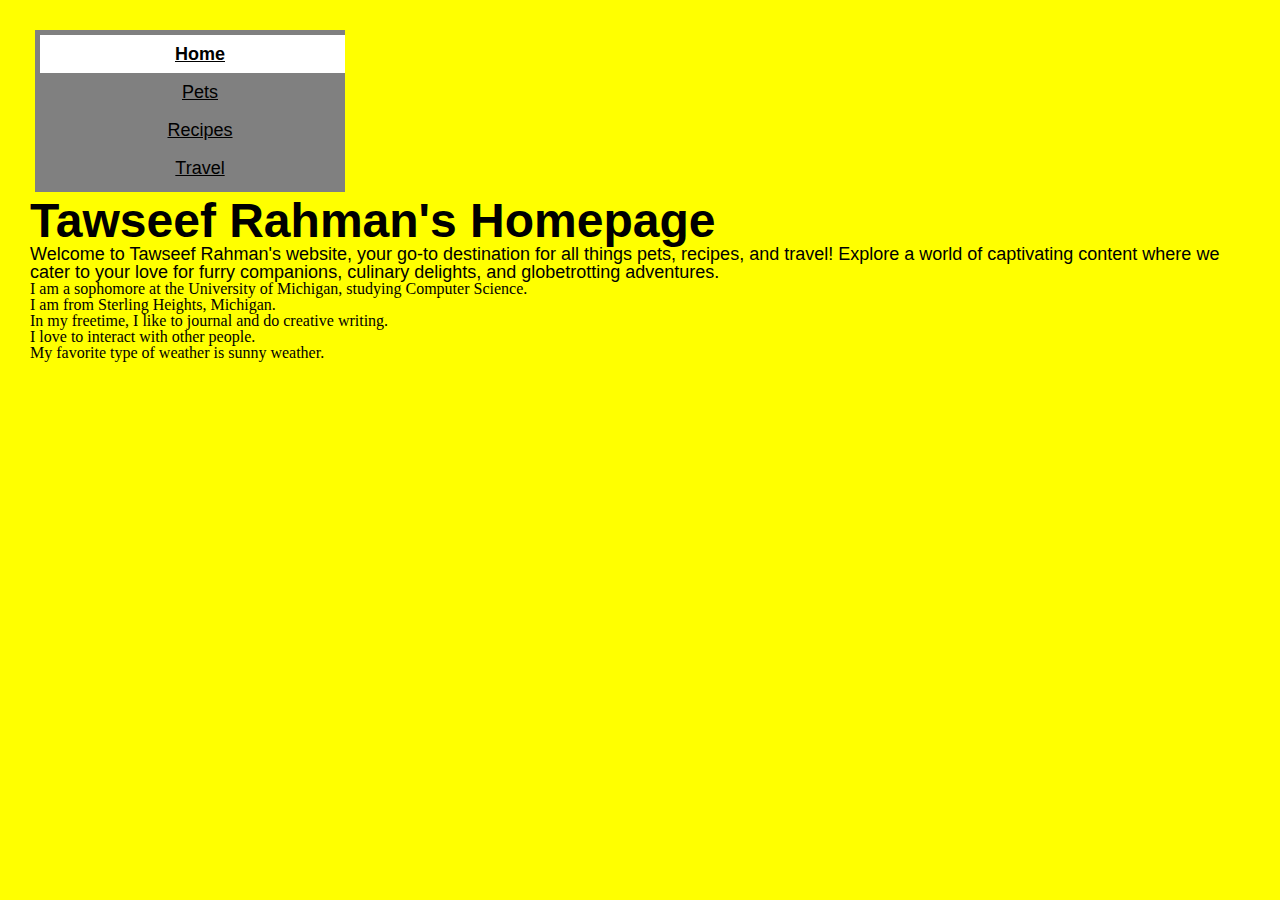
<file: index.html>
<!DOCTYPE html>
<html lang="en">
<head>
    <meta charset="UTF-8">
    <meta name="viewport" content="width=device-width, initial-scale=1.0">
    <link rel="stylesheet" href="css/html5reset.css">
    <link rel="stylesheet" href="css/style.css">
    <script type="text/javascript">
        function displayInformation () {
            // Your code goes here. 
            // Do not change any other code in this file
            // All of the steps below must be achieved using JavaScript!
    
            
            // 1. Change the h1 element to your name.
            document.querySelector("h1").innerHTML = "Tawseef Rahman's Homepage";
            
               
            // 2. Update the three span elements using ONLY JavaScript
                
    
            // 3. Change the background color and margin for the entire page.
            document.querySelector("body").style.backgroundColor = "yellow";
            document.querySelector("body").style.margin = "30px";
                
        }
    
        // 4. If someone uses the keyboard shortcut to copy the words "Thank you for visiting!" then add the words "Go Blue" to the final div.  
        // Each occurrence should be on a separate line.  Don't use 
        // paragraphs.
        function copyFunction() {
            document.getElementById("cheer").innerHTML = "<p>Go Blue!</p>"
        }
 
    
                   
    </script>

    <title>Home</title>
</head>
<body onload="displayInformation ()">
    <a href = "#main" class = "skip">Skip to Main Content</a>
    <header>
        <nav>
            <ul>
                <li class="active"><a href = "index.html">Home</a></li>
                <li><a href="pets.html">Pets</a></li>
                <li><a href="recipes.html">Recipes</a></li>
                <li><a href="travel.html">Travel</a></li>
            </ul>
        </nav>
        <h1>Tawseef Rahman</h1>

    </header>
    <main id="main">
        <div>
            <p>Welcome to Tawseef Rahman's website, your go-to destination for all things pets, recipes, and travel! Explore a world of captivating content where we cater to your love for furry companions, culinary delights, and globetrotting adventures. </p>

        </div>

<div>I am a sophomore at the University of Michigan, studying Computer Science.</div>
            
    
        <div>I am from Sterling Heights, Michigan.</div>
        <div>In my freetime, I like to journal and do creative writing.</div>
        <div>I love to interact with other people.</div>
        <div>My favorite type of weather is sunny weather.</div>
    </main>
    
</body>
</html>
</file>
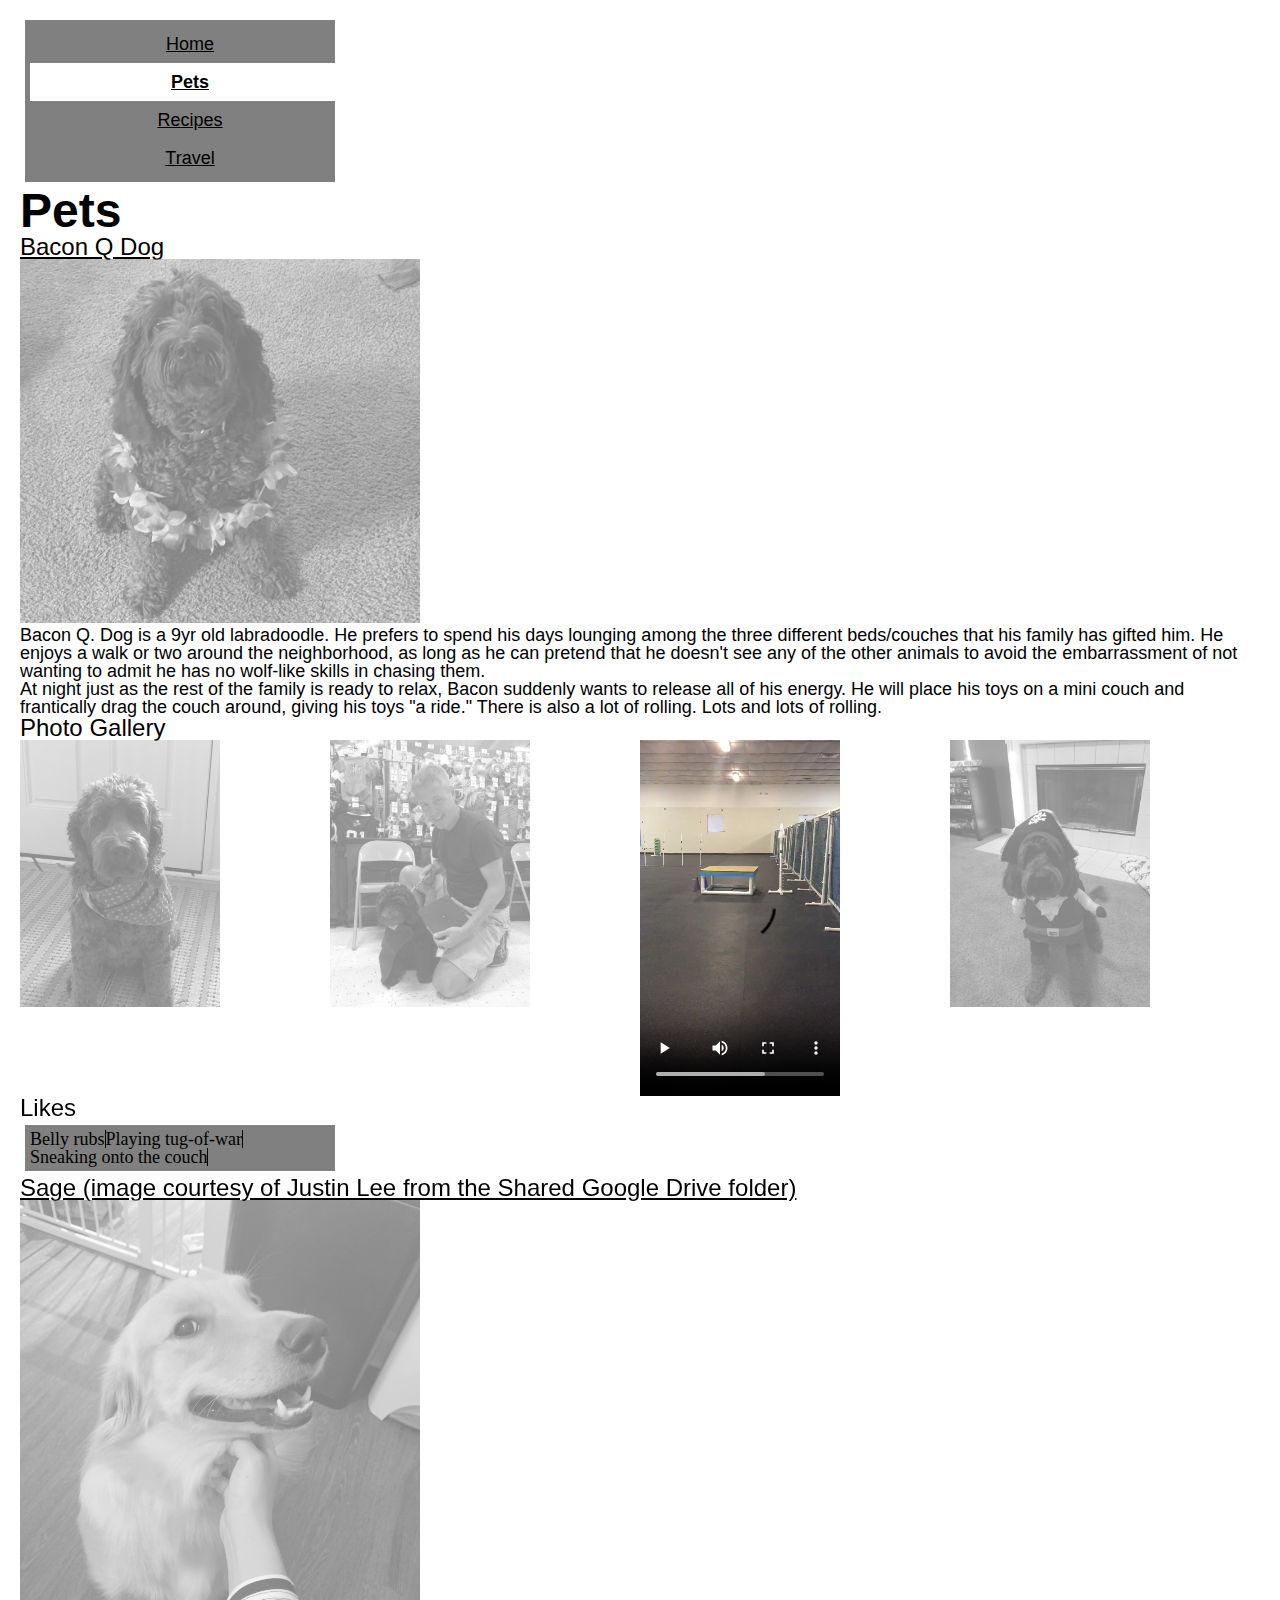
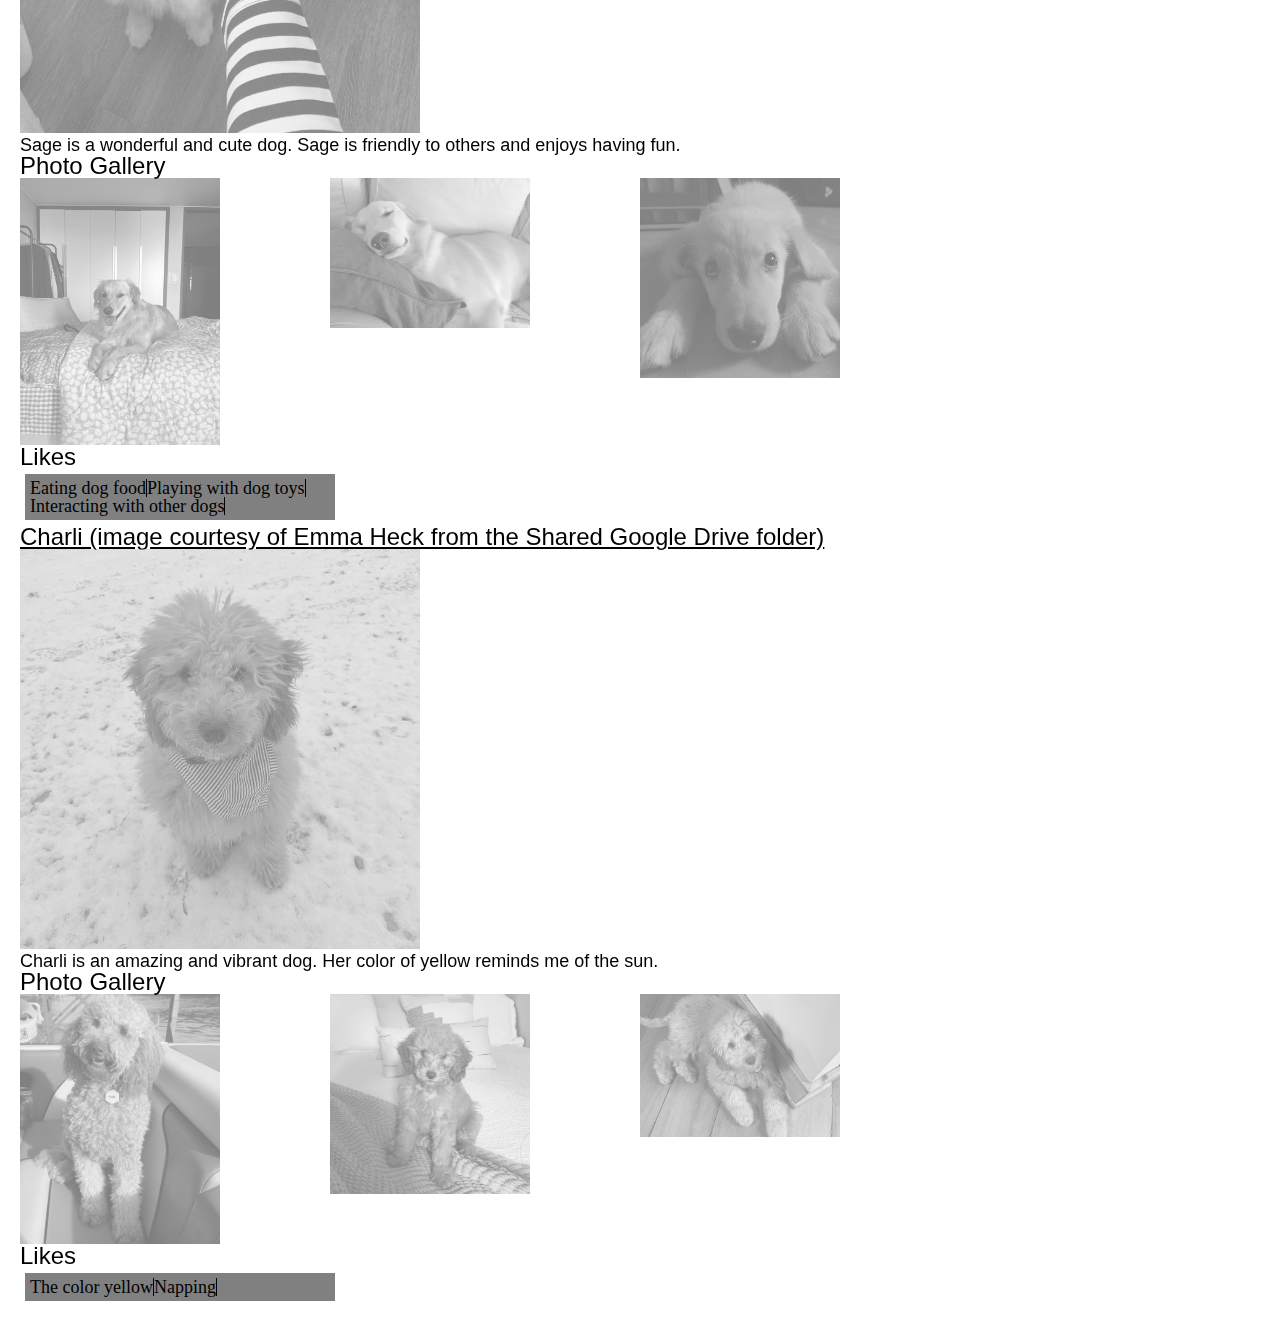
<file: pets.html>
<!DOCTYPE html>
<html lang="en">
<head>
    <meta charset="UTF-8">
    <meta name="viewport" content="width=device-width, initial-scale=1.0">
    <link rel="stylesheet" href="css/html5reset.css">
    <link rel="stylesheet" href="css/style.css">
    <title>Pets</title>
</head>
<body>
    <a href = "#main" class = "skip">Skip to Main Content</a>
    <header>
        <nav>
            <ul>
                <li><a href="index.html">Home</a></li>
                <li class="active"><a href="pets.html">Pets</a></li>
                <li><a href="recipes.html">Recipes</a></li>
                <li><a href="travel.html">Travel</a></li>
            </ul>
        </nav>
        <h1>Pets</h1>
    </header>
    <main id="main">
        <div>
            <h2>Bacon Q Dog</h2>
            <img src="images/bacon.jpg" width = "400" alt="Brown labradoodle wearing colorful lei">
            <p>Bacon Q. Dog is a 9yr old labradoodle. He prefers to spend his days lounging among the three different beds/couches that his family has gifted him. He enjoys a walk or two around the neighborhood, as long as he can pretend that he doesn't see any of the other animals to avoid the embarrassment of not wanting to admit he has no wolf-like skills in chasing them.</p> 
            <p>At night just as the rest of the family is ready to relax, Bacon suddenly wants to release all of his energy. He will place his toys on a mini couch and frantically drag the couch around, giving his toys "a ride." There is also a lot of rolling. Lots and lots of rolling.</p>
            <h3>Photo Gallery</h3>
            <div class = "petandphotogallery">
            <img src="images/bacon_bandana.JPG" width ="200" alt = "Brown labradoodle wearing an orange bandana">
            <img src="images/bacon_graduation.JPG" width ="200" alt="Small labradoodle puppy wearing a graduation cap and gown">
            <video width="200"  controls>
                <source src="images/bacon_agility.mov">
                Your browser does not support the video tag.  This was a video of a girl and dog demonstrating a sit and stay procedure
            </video>
            <img src="images/bacon_halloween.JPG"  width ="200" alt="Brown labradoodle wearing a pirate costume">
        </div>
            <h3>Likes</h3>
            <ul>
                <li>Belly rubs</li>
                <li>Playing tug-of-war</li>
                <li>Sneaking onto the couch</li>
            </ul>

        </div>
        <div>
            <h2>Sage (image courtesy of Justin Lee from the Shared Google Drive folder)</h2>
            <img src = "images/sage_pet.jpeg" width = "400" alt="An image of the dog Sage">
            
            <p>Sage is a wonderful and cute dog. Sage is friendly to others and enjoys having fun.</p>
            <h3>Photo Gallery</h3>
            <div class = "petandphotogallery">
            <img src = "images/sage_classic.jpeg" width = "200" alt = "Sage laying down on a bed">
            <img src = "images/sage_sleep.jpeg" width = "200" alt = "Sage sleeping">
            <img src = "images/sage_young.jpeg" width = "200" alt = "Sage when Sage was young">
            </div>
            <h3>Likes</h3>
            <ul>
                <li>Eating dog food</li>
                <li>Playing with dog toys</li>
                <li>Interacting with other dogs</li>
            </ul>

        </div>
        <div>
            <h2>Charli (image courtesy of Emma Heck from the Shared Google Drive folder)</h2>
            <img src = "images/charli_snow.jpeg" width = "400" alt="An image of the dog Charli">

            <p>Charli is an amazing and vibrant dog. Her color of yellow reminds me of the sun.</p>
            <h3>Photo Gallery</h3>
            <div class = "petandphotogallery">
            <img src = "images/charli_boat.jpeg" width = "200" alt = "Charli on a boat">
            <img src = "images/charli_puppy.jpeg" width = "200" alt = "Charli when Charli was a puppy">
            <img src = "images/charli_laying.jpeg" width = "200" alt = "Charli laying down on the floor">
        </div>
            <h3>Likes</h3>
            <ul>
                <li>The color yellow</li>
                <li>Napping</li>
            </ul>
    </div>
    </main>
    
</body>
</html>
</file>
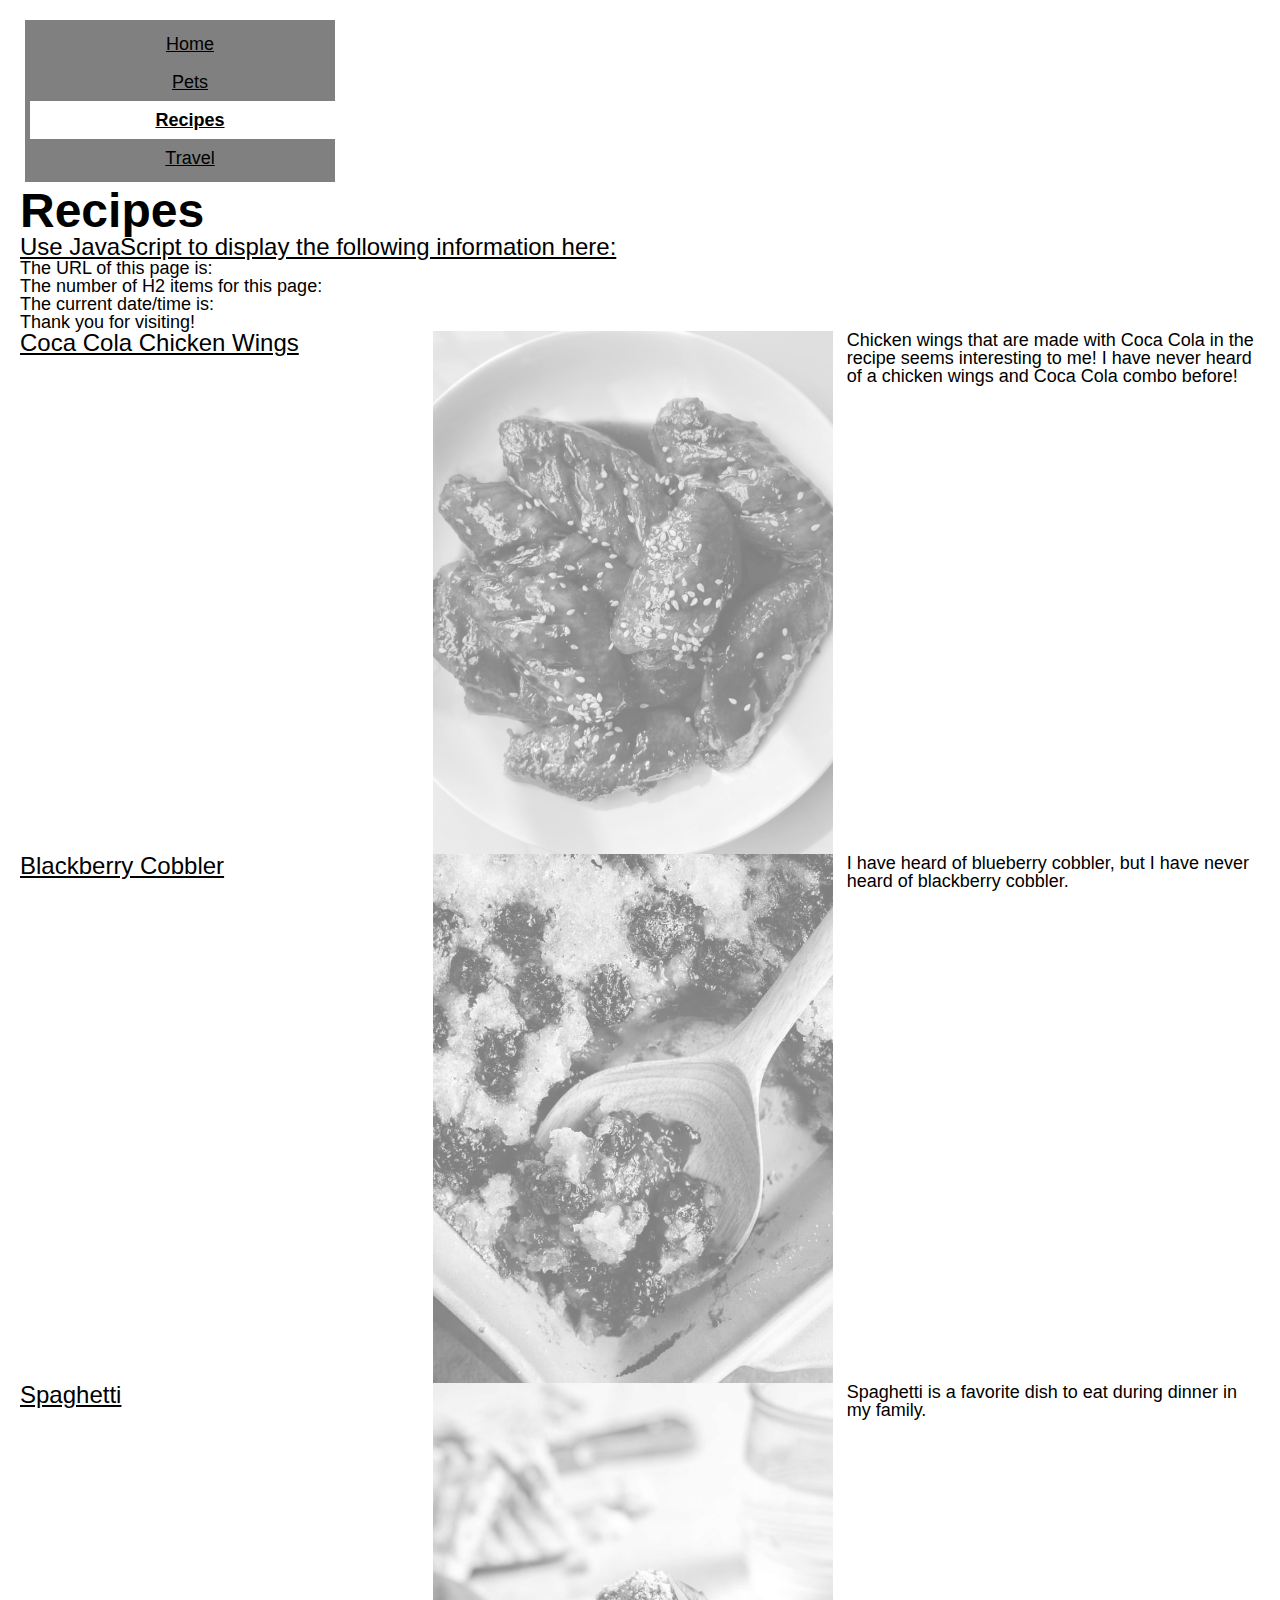
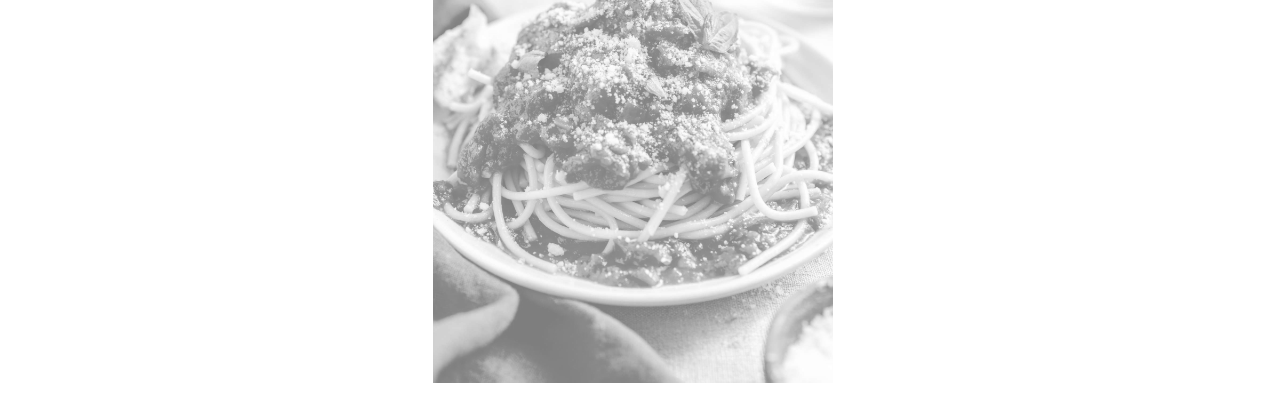
<file: recipes.html>
<!DOCTYPE html>
<html lang="en">
<head>
    <meta charset="UTF-8">
    <meta name="viewport" content="width=device-width, initial-scale=1.0">
    <link rel="stylesheet" href="css/html5reset.css">
    <link rel="stylesheet" href="css/style.css">
    <title>Recipes</title>
</head>
<body>
    <a href = "#main" class = "skip">Skip to Main Content</a>
    <header>
        <nav>
            <ul>
                <li><a href="index.html">Home</a></li>
                <li><a href="pets.html">Pets</a></li>
                <li class="active"><a href="recipes.html">Recipes</a></li>
                <li><a href="travel.html">Travel</a></li>
            </ul>
        </nav>
        <h1>Recipes</h1>
    </header>
    <main id="main">
        <div>
            <h2>Use JavaScript to display the following information here:</h2>
	        <p>
                The URL of this page is: <span id = "URL"></span><br/>
                The number of H2 items for this page: <span id = "items"></span><br/>
                The current date/time is: <span id = "time"></span><br/>
            </p>

		    <p oncopy="copyFunction()">Thank you for visiting!</p>

	        
            <div id="cheer"></div>
        </div>

        <div class = "recipeitem">
            <h2>Coca Cola Chicken Wings</h2>
            <img src="images/coca_cola_chicken_wings.jpg" width="400" alt="An image of Coca Cola chicken wings">

            <p>Chicken wings that are made with Coca Cola in the recipe seems interesting to me! I have never heard of a chicken wings and Coca Cola combo before! </p>
        </div>
        <div class = "recipeitem">
            <h2>Blackberry Cobbler</h2>
            <img src="images/blackberry_cobbler_2.jpeg" width="400" alt="An image of blackberry cobbler">

            <p>I have heard of blueberry cobbler, but I have never heard of blackberry cobbler.</p>
        </div>
        <div class = "recipeitem">
            <h2>Spaghetti</h2>
            <img src="images/spaghetti.jpg" width="400" alt="An image of spaghetti">

            <p>Spaghetti is a favorite dish to eat during dinner in my family.</p>
        </div>
    </main>

</body>
</html>
</file>
<file: css/style.css>
body {
    margin: 20px;
}

ul {
    list-style-type: none;
    margin: 5px;
    padding: 5px;
    overflow: hidden;
    background-color: #808080;
}

li {
    float: left;
    border-right: 1px solid #000000;
}

li a {
    display: block;
    color: #000000;
    text-align: center;
    padding: 20px 20px;
    font-family: "Century Gothic", sans-serif;
}

li a:hover {
    background-color: #DCDCDC;
}

.active {
    background-color: #FFFFFF;
    font-weight: bold;
}

h1 {
    font-family: "Century Gothic", sans-serif;
    font-size: 48px;
    font-weight: bold;
}

h2 {
    font-family: "Century Gothic", sans-serif;
    font-size: 24px;
    text-decoration: underline;
}

h3 {
    font-family: "Century Gothic", sans-serif;
    font-size: 24px;
}

p {
    font-family: "Century Gothic", sans-serif;
    font-size: 18px;
}

ul {
    font-family: "Century Gothic, sans-serif";
    font-size: 18px;
}

img {
    opacity: 0.5;
    filter: grayscale(100%);
}

img:hover {
    opacity: 1.0;
}

.petandphotogallery {
    display: grid;
    grid-template-columns: 1fr 1fr 1fr 1fr;
}

.recipeitem {
    display: grid;
    grid-template-columns: 1fr 1fr 1fr;
}

.travelitem {
    display: grid;
    grid-template-columns: 1fr 1fr 1fr 1fr 1fr;
}

.skip {
    position: absolute;
    left: -10000px;
    top: auto;
    width: 1px;
    height: 1px;
    overflow: hidden;
}

.skip:focus {
    position: static;
    width: auto;
    height: auto;
}

@media screen and (prefers-reduced-motion: reduce) {
    * {
        animation-duration: 0.001ms !important;
        animation-iteration-count: 1 !important;
        transition-duration: 0.001ms !important;
    }
}

@media screen and (min-width: 600px) {
    ul {
        list-style-type: none;
        margin: 5px;
        padding: 5px;
        width: 300px;
    }
    
    li a {
        display: block;
        width: 300px;
        padding: 10px 10px;
    }
}
</file>
